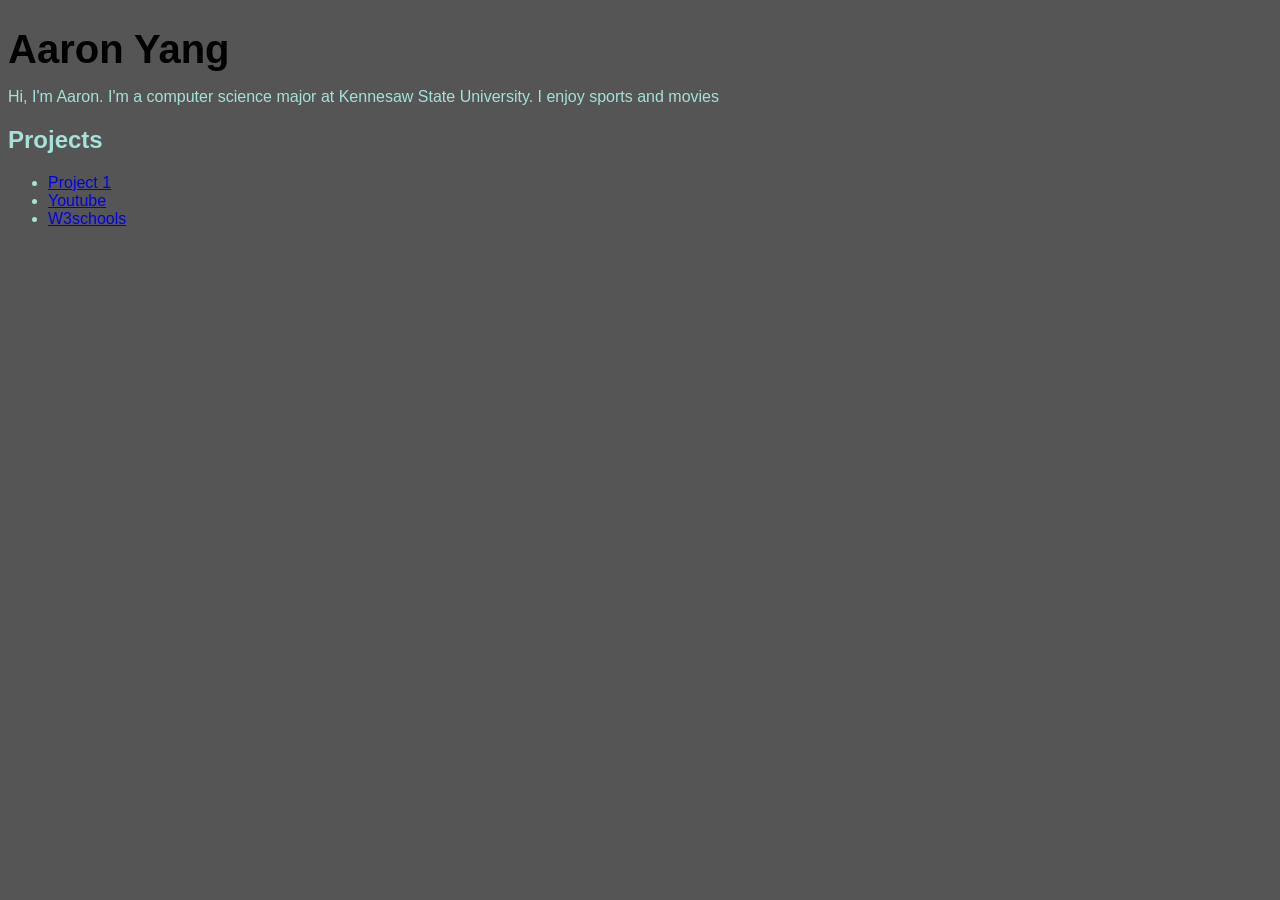
<file: index.html>
<!DOCTYPE html>
<html>
<head>
    <link rel="stylesheet" href="style.css">
</head>
<body>
    <h1>Aaron Yang</h1>
    <p>Hi, I'm Aaron. I'm a computer science major at Kennesaw State University. I enjoy sports and movies</p>

    <section id="projects">
        <h2>Projects</h2>
        <ul>
            <li><a href="https://github.com/pwims561/TaskFlow">Project 1</a></li>
            <li><a href="https://www.youtube.com">Youtube</a></li>
            <li><a href="https://www.w3schools.com">W3schools</a></li>
        </ul>
    </section>
    
</body>
</html>
</file>
<file: style.css>
body {
    font-family: 'Segoe UI', Tahoma, Geneva, Verdana, sans-serif;
    background-color: #555555;
    color: #a5e2da;
}

h1 {
    font-size: 2.5rem;
    font-weight: 700;
    color: #000000;
    margin-bottom: 0.5rem;
}
</file>
<file: PortfolioWebsite/style.css>
body {
    font-family: 'Segoe UI', Tahoma, Geneva, Verdana, sans-serif;
    background-color: #555555;
    color: #a5e2da;
}

h1 {
    font-size: 2.5rem;
    font-weight: 700;
    color: #000000;
    margin-bottom: 0.5rem;
}
</file>
